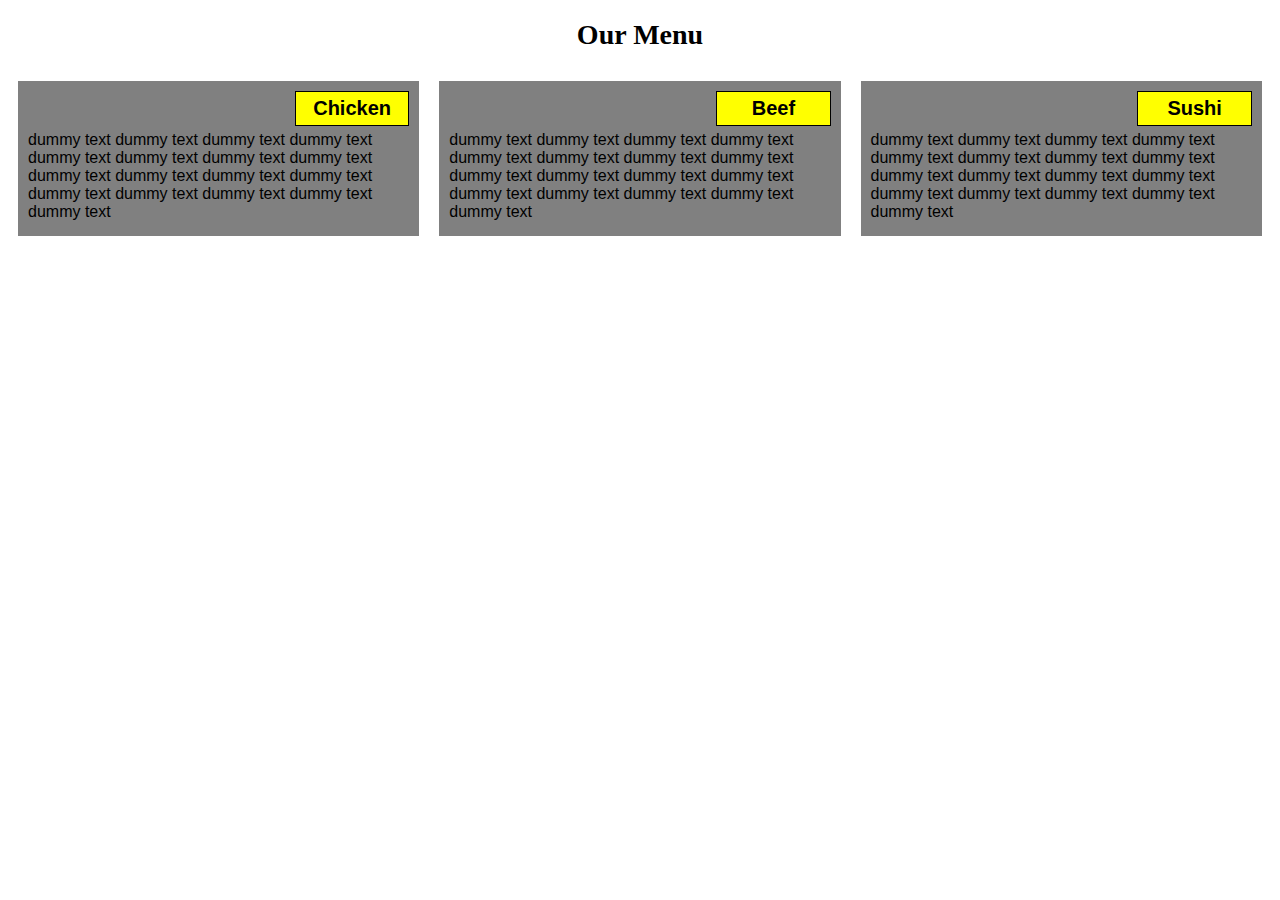
<file: mod2-solution/index.html>
<!DOCTYPE html>
<html>
<head>
	<title>mod2 solution</title>
	<link rel="stylesheet" type="text/css" href="css/style.css">
</head>
<body>
<h1>Our Menu</h1>



<p>
	<div class="container col-lg-4 col-md-6 col-sm-12" id="sec1">
		<section class="container">
		<div class="title">
			Chicken
		</div>
		<div>
		dummy text dummy text dummy text dummy text dummy text dummy text dummy text dummy text dummy text dummy text dummy text dummy text dummy text dummy text dummy text dummy text dummy text 
		</div>
		</section>
	</div>
	<div class="container col-lg-4 col-md-6 col-sm-12" id="sec2">
		<section class="container">
		<div class="title">
			Beef
		</div>
		<div>
		dummy text dummy text dummy text dummy text dummy text dummy text dummy text dummy text dummy text dummy text dummy text dummy text dummy text dummy text dummy text dummy text dummy text
		</div> 
		</section>
	</div>
	<div class="container col-lg-4 col-md-12 col-sm-12" id="sec3">
		<section class="container">
		<div class="title">
			Sushi
		</div>
		<div>
		dummy text dummy text dummy text dummy text dummy text dummy text dummy text dummy text dummy text dummy text dummy text dummy text dummy text dummy text dummy text dummy text dummy text 
		</div>
		</section>
	</div>
</p>
</body>
</html>
</file>
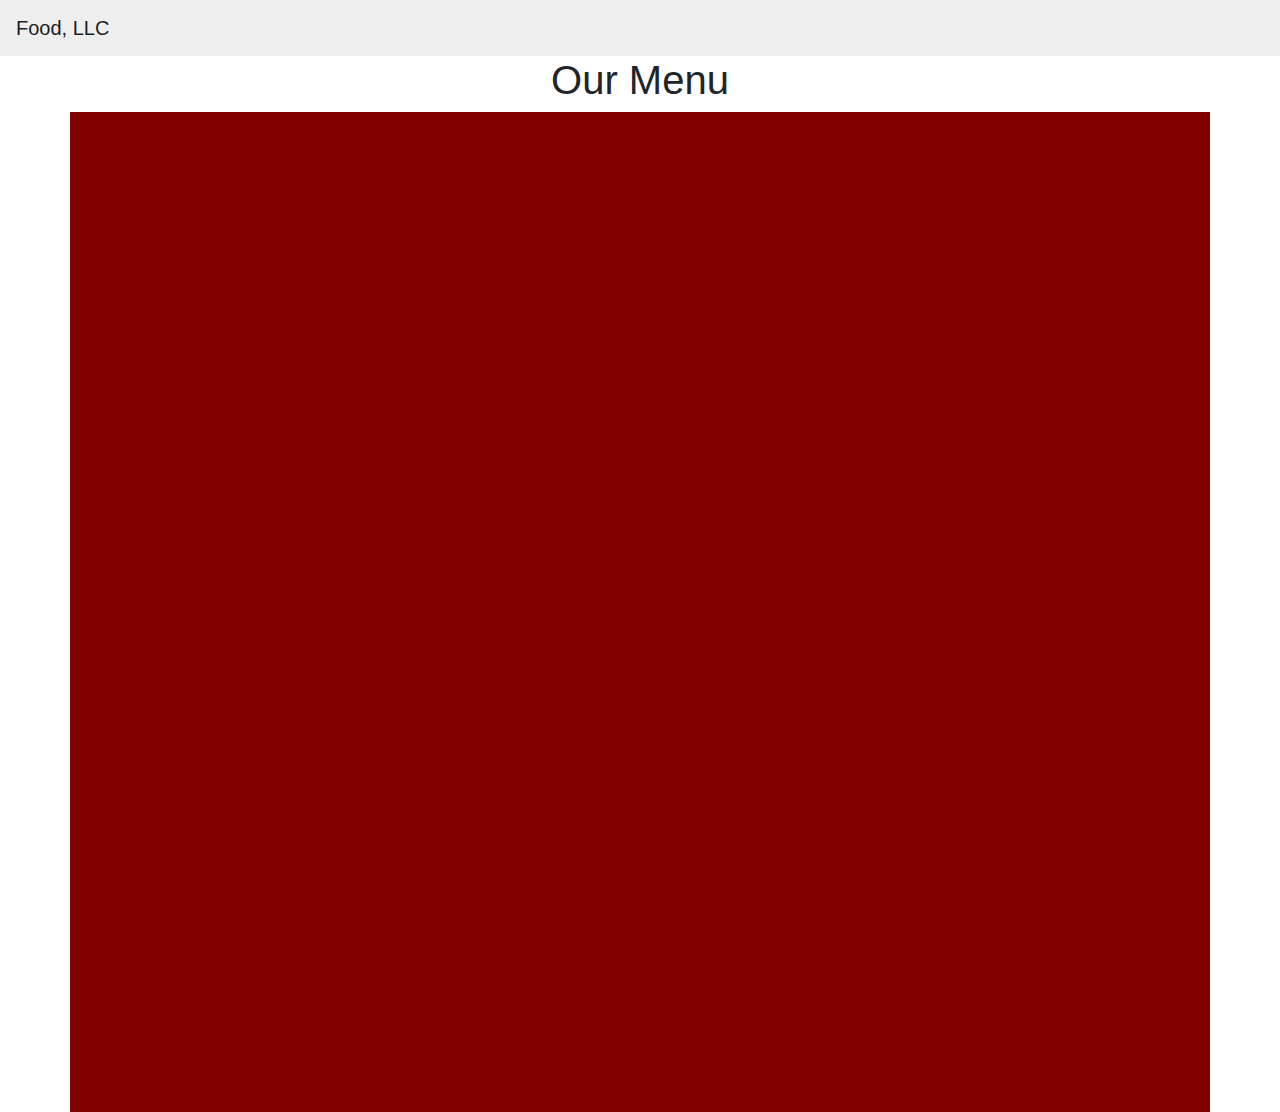
<file: mod3-solution/index.html>
<!doctype html>
<html lang="en">
  <head>
    <meta charset="utf-8">
    <meta http-equiv="X-UA-Compatible" content="IE=edge">
    <meta name="viewport" content="width=device-width, initial-scale=1">

    <!-- HTML5 shim and Respond.js for IE8 support of HTML5 elements and media queries -->
    <!-- WARNING: Respond.js doesn't work if you view the page via file:// -->
    <!--[if lt IE 9]>
      <script src="https://oss.maxcdn.com/html5shiv/3.7.2/html5shiv.min.js"></script>
      <script src="https://oss.maxcdn.com/respond/1.4.2/respond.min.js"></script>
    <![endif]-->

    <title>Boostrap Starter Page</title>
    <link rel="stylesheet" href="css/bootstrap.min.css">
    <link rel="stylesheet" href="css/style.css">
  </head>
<body>
  <!-- jQuery (Bootstrap JS plugins depend on it) -->
  <script src="js/jquery-3.3.1.min.js"></script>
  <script src="js/bootstrap.min.js"></script>
  <!-- <script src="js/script.js"></script> -->

  <nav class="navbar navbar-light">
    <a href="index.html" class="navbar-brand">Food, LLC</a>
    <button class="navbar-toggler d-block d-sm-none" type="button" data-toggle="collapse" data-target="#navbarSupportedContent" aria-controls="navbarSupportedContent">
      <span class="navbar-toggler-icon"></span>
    </button>

    <div class="collapse navbar-collapse" id="navbarSupportedContent">
      
      <ul class="navbar-nav mr-auto">
        <li class="nav-item active">Chicken</li>
        <li class="nav-item active">Beef</li>
        <li class="nav-item active">Sushi</li>
      </ul>

    </div>
  </nav>

  <h1 class="text-center">Our Menu</h1>



  <div class="container">
    <div class="row">
      <div class="col-xs-12 col-sm-12 col-md-12 col-lg-12">
        
      </div>
      
    </div>
  </div>
</body>
</html>
</file>
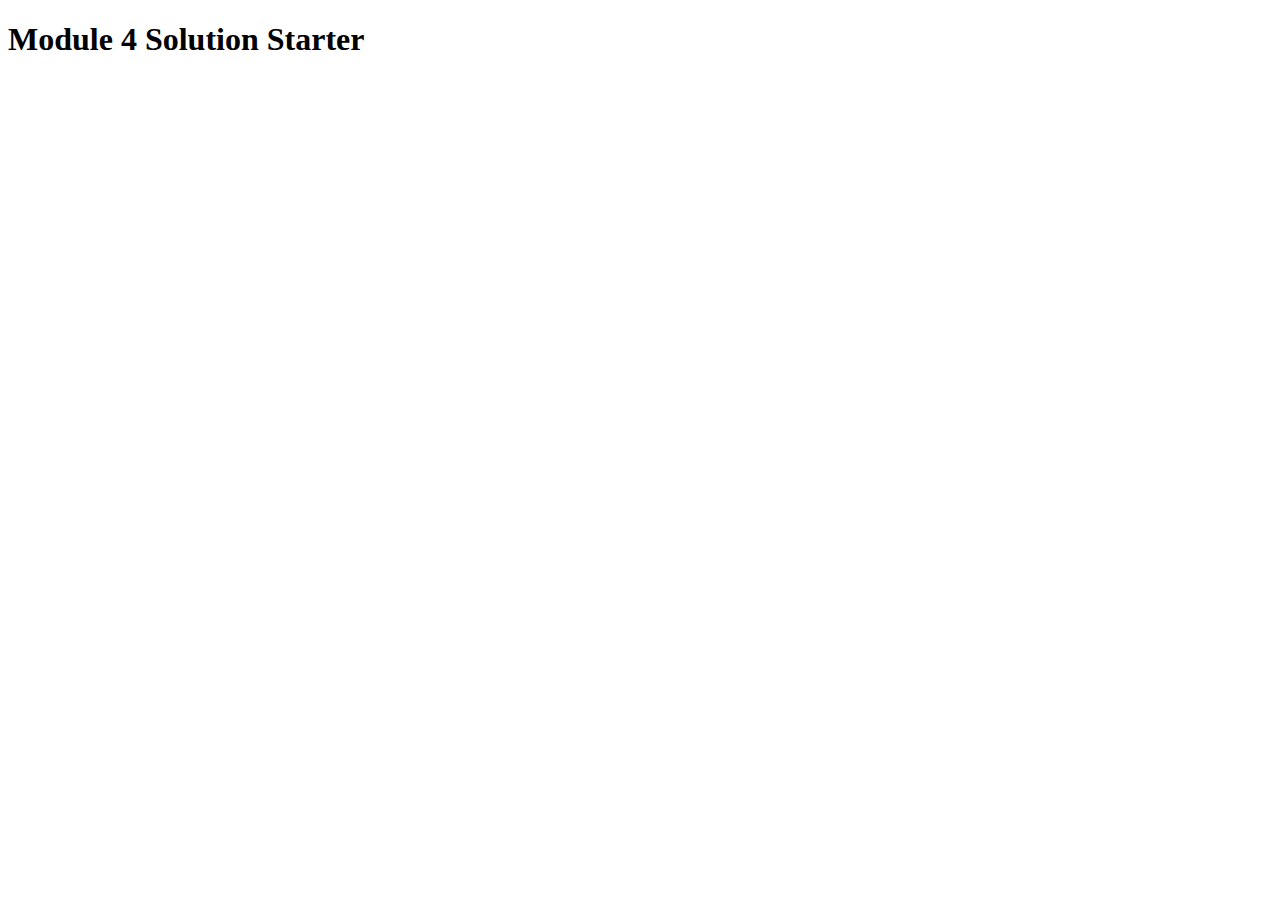
<file: mod4-solution/index.html>
<!DOCTYPE html>
<html>
<head>
  <meta charset="utf-8">
  <title>Module 4 Solution Starter</title>
  <script>
    var names = []; // DO NOT REMOVE
  </script>
  <script src="SpeakHello.js"></script>
  <script src="SpeakGoodBye.js"></script>
  <script src="script.js"></script>
</head>
<body>
  <h1>Module 4 Solution Starter</h1>
</body>
</html>
</file>
<file: mod2-solution/css/style.css>
* {
	box-sizing: border-box;
}

h1 {
	font-family: Brushstroke, fantasy;
	margin-bottom: 15px;
	text-align: center;
	font-size: 175%;
}

p {
	margin: 0;
	color: #ff0000;
}

.container {
	border: none;
	margin-left: auto;
	margin-right: auto;
	
	padding: 10px;
}

section {
	margin: 5px;
	background-color: grey;
	width: 100%;
	height: auto;
	font-family: Helvetica;
	color: black;
	position: relative;
	overflow: auto;
	border: 1px solid black;

}

div {
	position: relative;
	padding-top: 10px;
	padding-bottom: 5px;
}

.title {
	border: 1px solid black;
	text-align: center;
	width: 30%;
	height: auto;
	float: right;
	margin-left: 70%;
	font-family: Georgia,sans-serif;
	font-weight: bold;
	font-size: 125%;
	margin-bottom: 5px;
	margin-top: 0;
	padding: 5px;
	background-color: #FFFF00;
}





@media (min-width: 992px) {
	.col-lg-1, .col-lg-2, .col-lg-3, .col-lg-4, .col-lg-5, .col-lg-6, .col-lg-7, .col-lg-8, .col-lg-9, .col-lg-10, .col-lg-11, .col-lg-12 {
		float: left;
	}
	.col-lg-1 {
		width: 8.333%;
	}
	.col-lg-2 {
		width: 16.66%;
	}
	.col-lg-3 {
		width: 25%;
	}
	.col-lg-4 {
		width: 33.33%;
	}
	.col-lg-5 {
		width: 41.66%;
	}
	.col-lg-6 {
		width: 50%;
	}
	.col-lg-7 {
		width: 58.33%;
	}
	.col-lg-8 {
		width: 66.66%;
	}
	.col-lg-9 {
		width: 74.99%;
	}
	.col-lg-10 {
		width: 83.33%;
	}
	.col-lg-11 {
		width: 91.66%;
	}
	.col-lg-12 {
		width: 100%;
	}
}

@media (min-width: 768px) and (max-width: 991px) {
	.col-md-1, .col-md-2, .col-md-3, .col-md-4, .col-md-5, .col-md-6, .col-md-7, .col-md-8, .col-md-9, .col-md-10, .col-md-11, .col-md-12 {
		float: left;
	}
	.col-md-1 {
		width: 8.333%;
	}
	.col-md-2 {
		width: 16.66%;
	}
	.col-md-3 {
		width: 25%;
	}
	.col-md-4 {
		width: 33%;
	}
	.col-md-5 {
		width: 41.66%;
	}
	.col-md-6 {
		width: 50%;
	}
	.col-md-7 {
		width: 58.33%;
	}
	.col-md-8 {
		width: 66.66%;
	}
	.col-md-9 {
		width: 74.99%;
	}
	.col-md-10 {
		width: 83.33%;
	}
	.col-md-11 {
		width: 91.66%;
	}
	.col-md-12 {
		width: 100%;
	}
}


@media (max-width: 767px) {
	.col-sm-1, .col-sm-2, .col-sm-3, .col-sm-4, .col-sm-5, .col-sm-6, .col-sm-7, .col-sm-8, .col-sm-9, .col-sm-10, .col-sm-11, .col-sm-12 {
		float: left;
	}
	.col-sm-1 {
		width: 8.333%;
	}
	.col-sm-2 {
		width: 16.66%;
	}
	.col-sm-3 {
		width: 25%;
	}
	.col-sm-4 {
		width: 33%;
	}
	.col-sm-5 {
		width: 41.66%;
	}
	.col-sm-6 {
		width: 50%;
	}
	.col-sm-7 {
		width: 58.33%;
	}
	.col-sm-8 {
		width: 66.66%;
	}
	.col-sm-9 {
		width: 74.99%;
	}
	.col-sm-10 {
		width: 83.33%;
	}
	.col-sm-11 {
		width: 91.66%;
	}
	.col-sm-12 {
		width: 100%;
	}
}
</file>
<file: mod3-solution/css/style.css>
p {
	color: red;
}

.navbar-light {
	background-color: #eee;
}

.row {
	background-color: maroon;
	height: 1000px;
}
</file>
